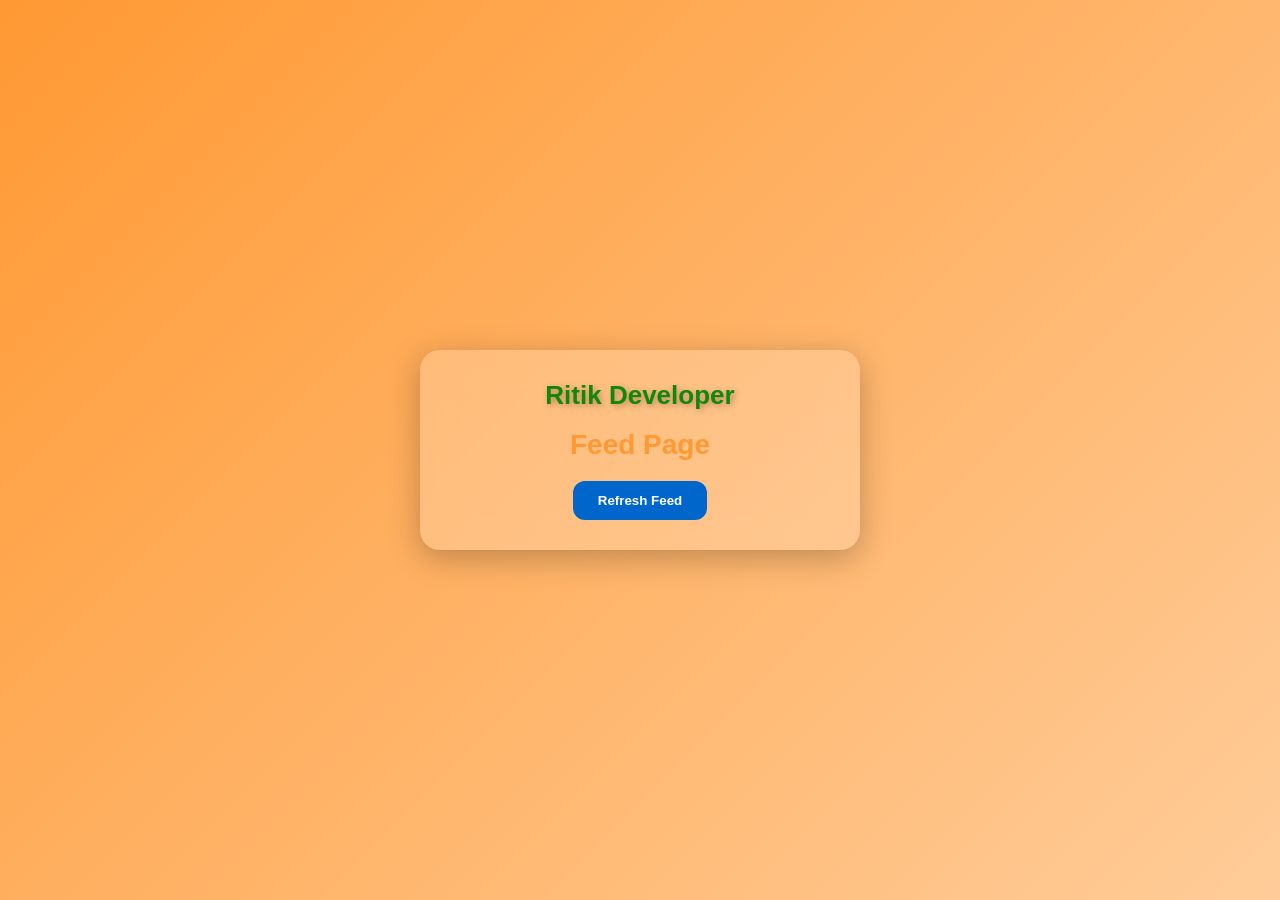
<file: feed.html>
<!DOCTYPE html>
<html lang="en">
<head>
  <meta charset="UTF-8">
  <meta name="viewport" content="width=device-width, initial-scale=1.0">
  <title>Social India - Feed</title>
  <link rel="stylesheet" href="style.css">
</head>
<body>
  <div class="container">
    <div class="logo">Ritik Developer</div>
    <h1>Feed Page</h1>
    <div id="feed"></div>
    <button onclick="fetchFeed()">Refresh Feed</button>
  </div>

  <script src="script.js"></script>
</body>
</html>
</file>
<file: style.css>
/* Body + Background */
body {
  margin: 0;
  font-family: 'Poppins', sans-serif;
  height: 100vh;
  display: flex;
  justify-content: center;
  align-items: center;
  background: linear-gradient(135deg, #FF9933, #FFFFFF, #138808);
  background-size: 400% 400%;
  animation: gradientBG 15s ease infinite;
}

@keyframes gradientBG {
  0%{background-position:0% 50%;}
  50%{background-position:100% 50%;}
  100%{background-position:0% 50%;}
}

/* Glass Card Container */
.container {
  width: 380px;
  padding: 30px;
  border-radius: 20px;
  background: rgba(255, 255, 255, 0.2);
  backdrop-filter: blur(15px);
  box-shadow: 0 8px 32px rgba(0,0,0,0.25);
  text-align: center;
}

/* Logo Branding */
.logo {
  font-size: 26px;
  font-weight: bold;
  color: #138808;
  text-shadow: 2px 2px 6px rgba(0,0,0,0.3);
  margin-bottom: 15px;
}

/* Headings and Paragraphs */
h1 {
  color: #FF9933;
  font-size: 28px;
  margin-bottom: 15px;
}

p {
  color: white;
  margin-bottom: 30px;
  font-weight: 500;
}

/* Buttons */
button {
  padding: 12px 25px;
  border-radius: 12px;
  border: none;
  background: #0066cc;
  color: white;
  font-weight: bold;
  cursor: pointer;
  transition: all 0.3s ease;
}

button:hover {
  transform: translateY(-5px) scale(1.05);
  box-shadow: 0 10px 25px rgba(0,0,0,0.35);
}

/* Feed Cards */
#feed {
  margin-top: 20px;
  display: flex;
  flex-direction: column;
  gap: 15px;
}

#feed p {
  background: rgba(255, 255, 255, 0.15);
  backdrop-filter: blur(10px);
  border-radius: 15px;
  padding: 15px;
  box-shadow: 0 8px 20px rgba(0,0,0,0.2);
  color: #333;
  font-weight: 600;
  border-left: 6px solid #FF9933; /* saffron accent */
}
</file>
